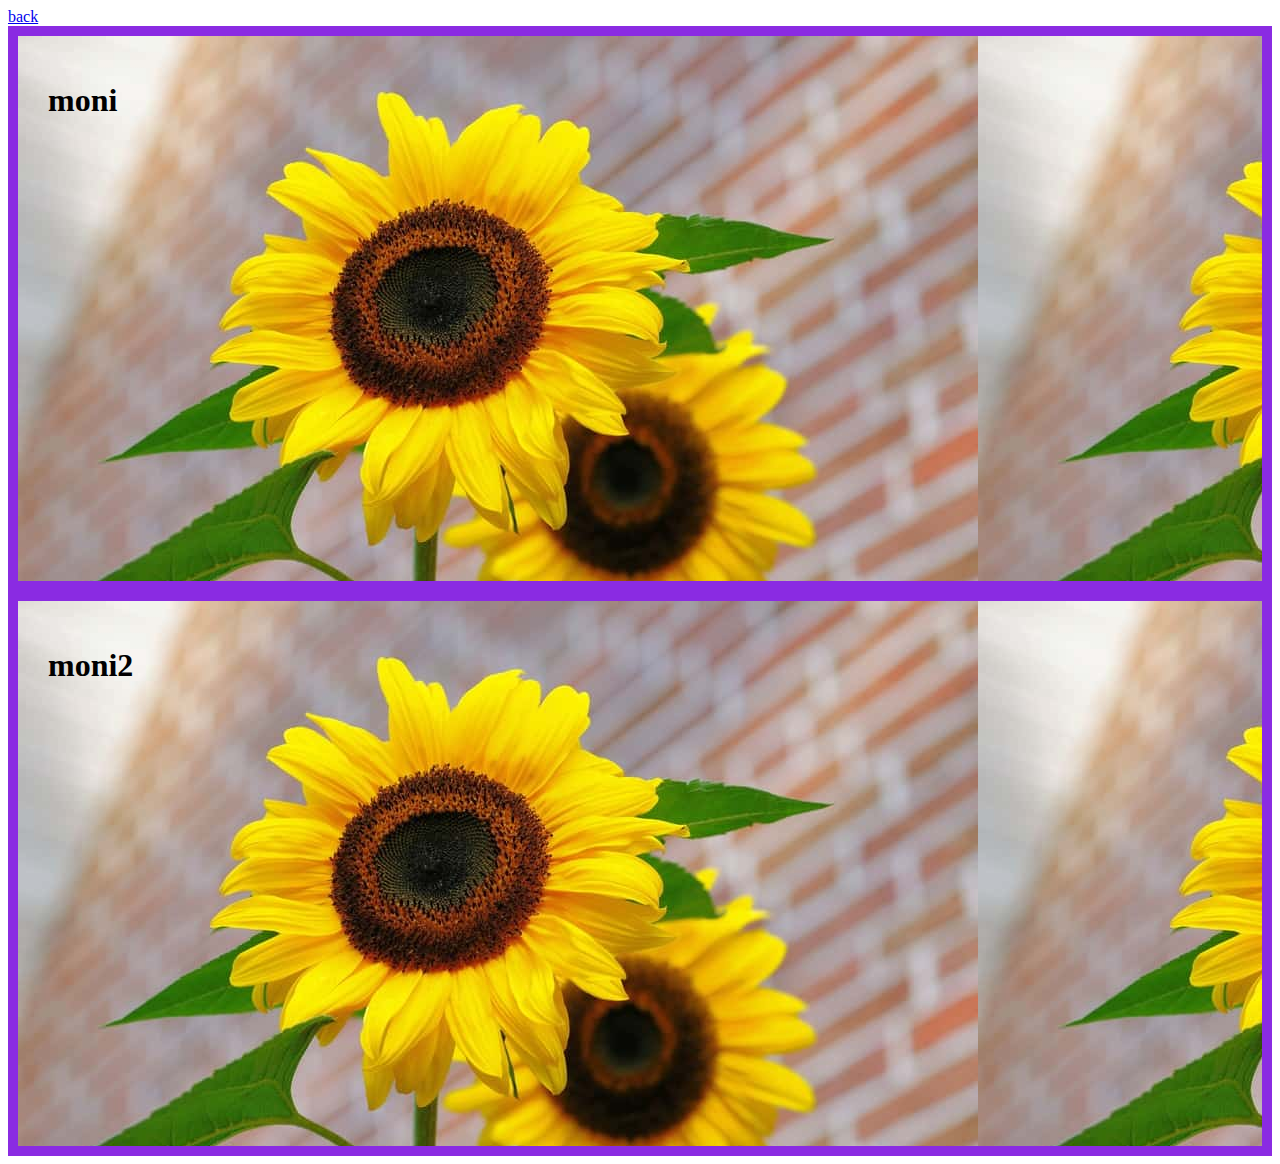
<file: indax.html>
<!DOCTYPE html>
<html lang="en">
<head>
    <meta charset="UTF-8">
    <meta name="viewport" content="width=device-width, initial-scale=1.0">
    <link rel="stylesheet" href="./style.css">
    <title>Document</title> 
</head>
<body>
    <a href="./about/index.html">back</a>
    <div class="box">
      <h1>moni</h1>  
    </div> 
    <div class="box">
<h1>moni2</h1>
    </div>  
</body>

</html>
</file>
<file: style.css>
.box {
    background-color: aqua;
    padding: 25px 30px 20px;
    height: 500px;
    border: 10px solid blueviolet;
    background-image: url("./yellow-sunflower-macro-photographyt-46216.jpg");
}
</file>
